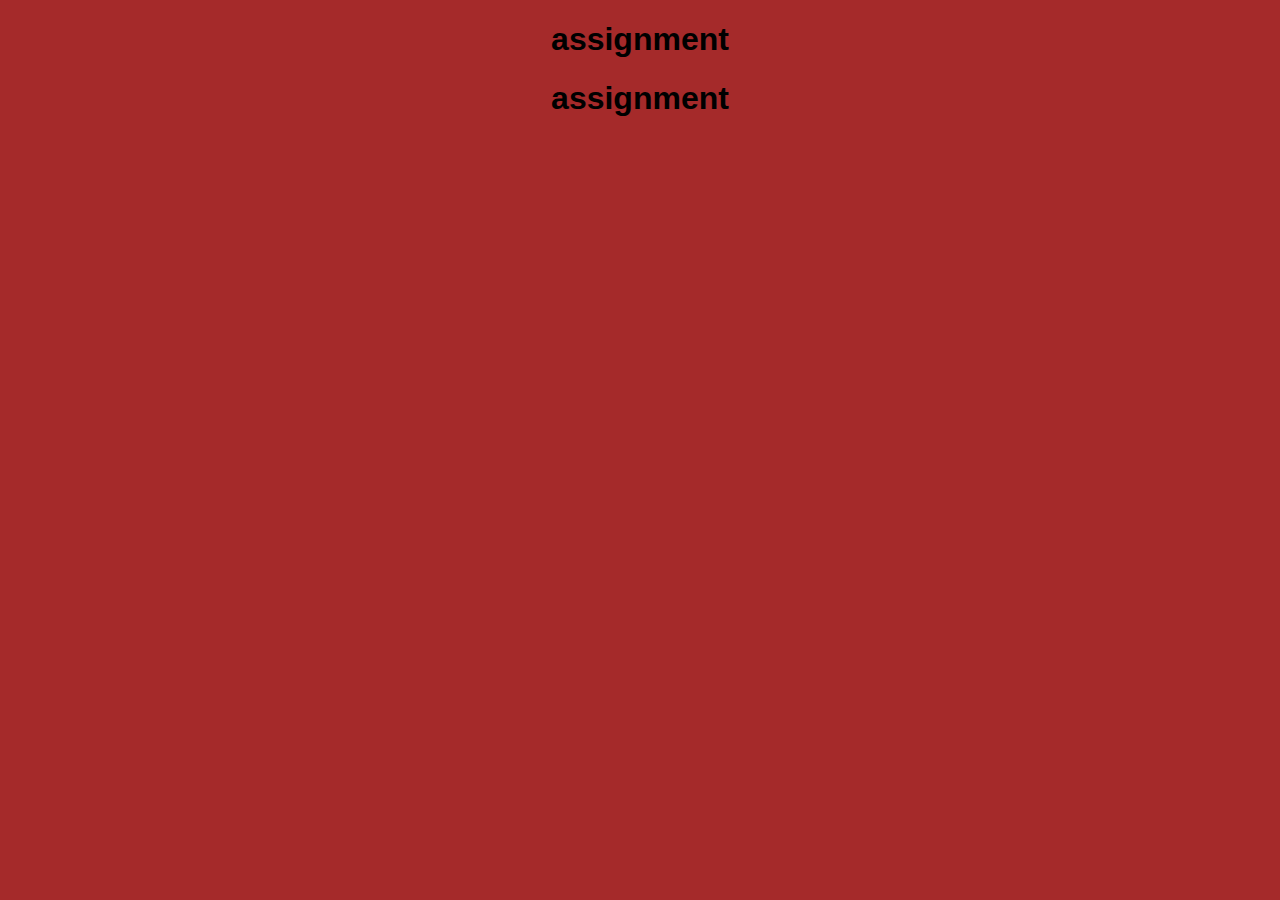
<file: index.html>
<!DOCTYPE html>
<html lang="en">
<head>
    <meta charset="UTF-8">
    <meta name="viewport" content="width=device-width, initial-scale=1.0">
    <title>Document</title>
    <link rel="stylesheet" href="style.css">
</head>
<body>
    <h1>assignment</h1>
  <script src="app.js"></script>
</body>
</html>
</file>
<file: style.css>
body{
    background-color: brown;
}
h1{
    text-align: center;
    font-family: 'Franklin Gothic Medium', 'Arial Narrow', Arial, sans-serif;
    
}
</file>
